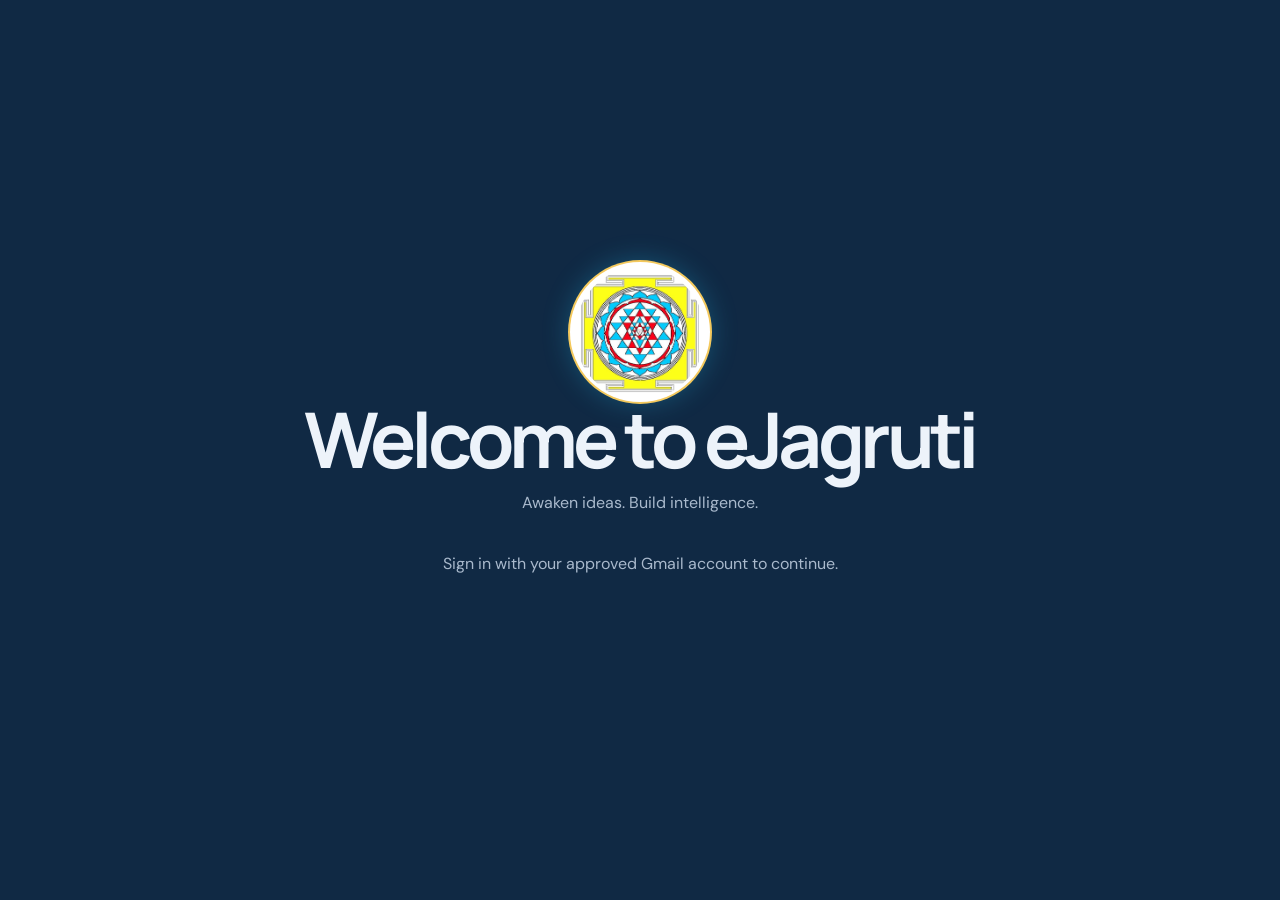
<file: index.html>
﻿<!doctype html>
<html lang="en">
<head>
  <meta charset="utf-8">
  <meta name="viewport" content="width=device-width, initial-scale=1">
  <title>eJagruti | Welcome</title>
  <link rel="icon" type="image/jpeg" href="images/shree_yantra.jpg?v=1">
  <link rel="stylesheet" href="styles.css?v=navy-gold-12">
  <script src="js/auth.js" defer></script>
  <script src="js/script.js" defer></script>
  <script src="https://accounts.google.com/gsi/client" defer></script>
</head>
<body>
  <main class="welcome-page">
    <span class="logo-frame welcome-logo">
      <img src="images/shree_yantra.jpg" alt="Shree Yantra — eJagruti logo">
    </span>
    <h1>Welcome to eJagruti</h1>
    <p>Awaken ideas. Build intelligence.</p>
    <p>Sign in with your approved Gmail account to continue.</p>
    <div id="g_id_onload"
         data-client_id="55241675267-vh1gcsn07uq3cbeir7vj57l58h0h2c0d.apps.googleusercontent.com"
         data-callback="handleCredentialResponse"
         data-auto_prompt="false"
         data-auto_select="false"></div>
    <div class="g_id_signin" data-type="standard" data-size="large"></div>
    <p id="login-status" role="status" aria-live="polite"></p>
    <noscript><p>Enable JavaScript to sign in with Google.</p></noscript>
  </main>
</body>
</html>
</file>
<file: styles.css>
@import url('https://fonts.googleapis.com/css2?family=DM+Sans:wght@400;500;600&family=Manrope:wght@400;500;600;700;800&display=swap');

:root {
  --navy: #102944;
  --navy-deep: #0b2036;
  --blue: #28c2ef;
  --yellow: #f4c95d;
  --white: #edf3fa;
  --muted: #a9b9cc;
  --surface: #173550;
  --border: rgba(169,185,204,.2);
}

* { box-sizing: border-box; }

html { scroll-behavior: smooth; }

body {
  margin: 0;
  min-width: 320px;
  color: var(--white);
  background: var(--navy);
  font-family: "DM Sans", Arial, sans-serif;
}

.page-shell {
  min-height: 100svh;
  display: grid;
  grid-template-rows: 15fr 5fr 75fr;
  overflow: hidden;
}

.ejtop,
.ejmenu,
.ejcanvas { padding-inline: clamp(24px, 7vw, 110px); }

.ejtop {
  display: flex;
  align-items: center;
  justify-content: space-between;
  border-bottom: 1px solid rgba(255,255,255,.12);
}

.brand {
  display: inline-flex;
  align-items: center;
  gap: 15px;
  color: inherit;
  text-decoration: none;
}

.logo-frame {
  width: clamp(54px, 5vw, 72px);
  aspect-ratio: 1;
  display: grid;
  place-items: center;
  padding: 5px;
  overflow: hidden;
  background: white;
  border-radius: 50%;
  box-shadow: 0 0 0 2px var(--yellow), 0 0 28px rgba(40,194,239,.3);
}

.logo-frame img { width: 100%; height: 100%; object-fit: cover; border-radius: 50%; }
.brand-copy { display: grid; gap: 1px; }
.brand-name { font: 800 clamp(25px, 2.4vw, 38px)/1 "Manrope", sans-serif; letter-spacing: -.05em; }
.brand-name span { color: var(--yellow); }
.brand-tagline { color: var(--muted); font-size: clamp(9px, .75vw, 12px); letter-spacing: .12em; text-transform: uppercase; }

.header-link {
  color: var(--white);
  font-size: 13px;
  text-decoration: none;
  border-bottom: 1px solid var(--blue);
  padding-block: 8px;
}

.header-link span { color: var(--yellow); margin-left: 8px; }

.welcome-page {
  min-height: 100svh;
  display: flex;
  flex-direction: column;
  align-items: center;
  justify-content: center;
  padding: 32px 24px;
  text-align: center;
}

.welcome-logo { width: 140px; }
.welcome-page h1 { margin-bottom: 0; }
.welcome-page p { color: var(--muted); margin-bottom: 24px; }
#logout-link { margin-left: 16px; flex-shrink: 0; }

.ejmenu {
  display: flex;
  align-items: center;
  gap: clamp(14px, 2vw, 30px);
  background: var(--surface);
  color: var(--white);
  overflow-x: auto;
  scrollbar-width: thin;
}

.ejmenu a,
.menu-button {
  color: var(--navy-deep);
  font-size: clamp(11px, 1vw, 14px);
  font-weight: 700;
  text-decoration: none;
  white-space: nowrap;
}

.ejmenu a:hover,
.ejmenu a.active,
.menu-button.active,
.menu-button:hover,
.menu-button[aria-expanded="true"] { text-decoration: underline; text-underline-offset: 4px; }

.menu-button,
.submenu-button {
  padding: 0;
  border: 0;
  background: transparent;
  font-family: inherit;
  cursor: pointer;
}
.signal-dot { display: inline-block; width: 7px; height: 7px; margin-right: 10px; border-radius: 50%; background: var(--navy); }

.ejcanvas {
  position: relative;
  display: grid;
  grid-template-columns: minmax(0, 1.2fr) minmax(300px, .8fr);
  align-items: center;
  gap: clamp(35px, 7vw, 100px);
  isolation: isolate;
  overflow-y: auto;
  background:
    linear-gradient(rgba(255,255,255,.035) 1px, transparent 1px),
    linear-gradient(90deg, rgba(255,255,255,.035) 1px, transparent 1px),
    var(--navy);
  background-size: 46px 46px;
}

.ejcanvas::after { content: ""; position: absolute; inset: 0; z-index: -1; background: linear-gradient(90deg, var(--navy) 8%, transparent 60%, rgba(4,38,83,.55)); }

.track-actions {
  position: absolute;
  top: 2%;
  left: 50%;
  width: min(900px, calc(100% - 40px));
  display: flex;
  justify-content: center;
  gap: 12px;
  flex-wrap: wrap;
  transform: translateX(-50%);
}

.track-actions[hidden] { display: none; }

.track-actions button {
  min-height: 46px;
  padding: 10px 18px;
  border: 1px solid var(--blue);
  border-radius: 6px;
  color: var(--white);
  background: var(--navy-deep);
  font: 600 13px "DM Sans", Arial, sans-serif;
  cursor: pointer;
  box-shadow: 0 8px 22px rgba(0,0,0,.18);
  transition: transform .2s, color .2s, background .2s;
}

.track-actions button:hover,
.track-actions button:focus-visible,
.track-actions button.active {
  color: var(--navy-deep);
  background: var(--yellow);
  border-color: var(--white);
  transform: translateY(-2px);
}

.track-overview {
  flex: 0 0 100%;
  width: 100%;
  height: auto;
  margin-top: 12px;
  border: 1px solid rgba(255,255,255,.3);
  background: white;
  box-shadow: 0 18px 45px rgba(0,0,0,.28);
}

.track-overview[hidden] { display: none; }

.learning-tiles {
  position: absolute;
  top: 2%;
  left: 50%;
  width: min(980px, calc(100% - 40px));
  display: grid;
  grid-template-columns: repeat(3, minmax(0, 1fr));
  gap: clamp(16px, 2.5vw, 28px);
  transform: translateX(-50%);
}

.learning-tiles[hidden] { display: none; }

.learning-card {
  position: relative;
  min-height: 210px;
  padding: 25px;
  overflow: hidden;
  border: 1px solid rgba(255,255,255,.3);
  border-radius: 18px;
  color: white;
  text-align: left;
  font-family: inherit;
  box-shadow: 0 22px 45px rgba(0,0,0,.25);
  transition: transform .2s, box-shadow .2s;
}

.learning-card:hover,
.learning-card:focus-visible { transform: translateY(-5px); box-shadow: 0 28px 55px rgba(0,0,0,.32); }
.supervised-card { background: linear-gradient(135deg, #0866c6, #07336e); }
.unsupervised-card { background: linear-gradient(135deg, #7244d9, #31206f); }
.reinforcement-card { background: linear-gradient(135deg, #008b83, #064f5d); }
.card-number { position: absolute; top: 20px; right: 22px; color: rgba(255,255,255,.55); font: 700 13px "Manrope", sans-serif; }
.card-icon { display: grid; place-items: center; width: 45px; height: 34px; margin-bottom: 35px; border-radius: 6px; color: #17214f; background: linear-gradient(135deg, #ffe784, #fff); font-weight: 800; }
.learning-card strong { display: block; font: 700 clamp(17px, 1.5vw, 22px)/1.25 "Manrope", sans-serif; }
.learning-card small { display: block; margin-top: 10px; color: rgba(255,255,255,.72); font-size: 12px; }

.card-links { display: flex; gap: 10px; margin-top: 20px; }
.card-links a { padding: 7px 10px; border: 1px solid rgba(255,255,255,.55); border-radius: 5px; color: white; text-decoration: none; font-size: 11px; font-weight: 700; }
.card-links a:hover, .card-links a:focus-visible { color: var(--navy-deep); background: var(--yellow); border-color: var(--white); }

.image-dialog {
  width: min(1100px, 94vw);
  max-height: 92vh;
  padding: 0;
  overflow: hidden;
  border: 1px solid rgba(40,194,239,.65);
  border-radius: 12px;
  color: var(--white);
  background: var(--navy-deep);
  box-shadow: 0 30px 90px rgba(0,0,0,.55);
}

.image-dialog::backdrop { background: rgba(1,13,31,.82); backdrop-filter: blur(4px); }
.dialog-header { display: flex; align-items: center; justify-content: space-between; min-height: 60px; padding: 10px 18px 10px 24px; border-bottom: 1px solid rgba(255,255,255,.15); }
.dialog-header h2 { margin: 0; font: 700 clamp(16px, 2vw, 22px) "Manrope", sans-serif; }
.dialog-close { width: 40px; height: 40px; border: 1px solid rgba(255,255,255,.25); border-radius: 50%; color: white; background: transparent; font-size: 28px; line-height: 1; cursor: pointer; }
.dialog-close:hover, .dialog-close:focus-visible { color: var(--navy-deep); background: var(--yellow); border-color: var(--white); }
.dialog-content { max-height: calc(92vh - 60px); padding: clamp(12px, 2vw, 24px); overflow: auto; background: #dfe9f5; }
.dialog-content img { display: block; width: 100%; height: auto; margin: auto; background: white; }

.algorithm-grid {
  position: absolute;
  top: 2%;
  left: 50%;
  width: min(1180px, calc(100% - 40px));
  display: grid;
  grid-template-columns: repeat(3, minmax(0, 1fr));
  gap: 18px;
  padding-bottom: 30px;
  transform: translateX(-50%);
}

.algorithm-grid[hidden] { display: none; }
.algorithm-card { position: relative; min-height: 210px; padding: 24px; border: 1px solid rgba(40,194,239,.45); border-radius: 14px; background: linear-gradient(145deg, rgba(6,48,103,.96), rgba(4,38,83,.96)); box-shadow: 0 16px 36px rgba(0,0,0,.22); }
.algorithm-card > span { position: absolute; top: 18px; right: 20px; color: var(--blue); font-size: 11px; font-weight: 700; }
.algorithm-card h3 { min-height: 54px; margin: 0 35px 22px 0; font: 700 19px/1.35 "Manrope", sans-serif; }
.deep-learning-card { min-height: 390px; }
.ann-card { background: linear-gradient(145deg, #075d9c, #042653); }
.cnn-card { background: linear-gradient(145deg, #5834a4, #042653); }
.rnn-card { background: linear-gradient(145deg, #00786f, #042653); }
.deep-learning-symbol { position: relative; display: flex; align-items: center; justify-content: space-around; height: 145px; margin: 6px 0 16px; overflow: hidden; border: 1px solid rgba(118,226,255,.55); border-radius: 8px; background: radial-gradient(circle at 50% 20%, rgba(40,194,239,.25), transparent 55%), rgba(0,17,57,.45); }
.deep-learning-symbol::before, .deep-learning-symbol::after { content: ""; position: absolute; inset: 24px 14%; background: repeating-linear-gradient(90deg, transparent 0 30%, rgba(116,236,255,.5) 30.5% 31%, transparent 31.5% 64%); transform: skewY(-17deg); }
.deep-learning-symbol i, .deep-learning-symbol b, .deep-learning-symbol em { z-index: 1; display: block; width: 13px; aspect-ratio: 1; border-radius: 50%; background: #35e4f6; box-shadow: 0 0 14px rgba(53,228,246,.8); }
.deep-learning-symbol b { width: 16px; background: var(--yellow); box-shadow: 0 0 14px rgba(244,201,93,.75); }.deep-learning-symbol em { width: 11px; background: #ff8e76; box-shadow: 0 0 14px rgba(255,142,118,.8); }
.cnn-symbol { justify-content: center; gap: 14px; }.cnn-symbol::before { inset: 28px auto 28px 15%; width: 44px; transform: none; background: repeating-linear-gradient(90deg, rgba(53,228,246,.8) 0 3px, transparent 3px 11px), repeating-linear-gradient(0deg, rgba(53,228,246,.8) 0 3px, transparent 3px 11px); }.cnn-symbol::after { inset: 43px 17% 43px auto; width: 52px; transform: none; background: repeating-linear-gradient(90deg, rgba(244,201,93,.85) 0 5px, transparent 5px 13px); }.cnn-symbol i, .cnn-symbol b, .cnn-symbol em { display: none; }
.rnn-symbol::before { inset: 31px 18%; border: 2px solid rgba(53,228,246,.8); border-radius: 50%; background: transparent; transform: none; }.rnn-symbol::after { inset: auto 23% 24px; height: 23px; background: linear-gradient(135deg, transparent 44%, #35e4f6 45% 55%, transparent 56%); transform: none; }.rnn-symbol i, .rnn-symbol b, .rnn-symbol em { width: 22px; border-radius: 5px; }.rnn-symbol b { background: var(--yellow); }
.algorithm-thumbnail { display: block; width: 100%; height: 105px; margin: 6px 0 16px; border-radius: 8px; object-fit: cover; object-position: center; background: white; }
.slr-card h3 { min-height: auto; margin-bottom: 16px; }
.algorithm-actions { display: grid; grid-template-columns: 1fr 1fr; gap: 9px; }
.algorithm-actions button { min-height: 38px; padding: 7px 8px; border: 1px solid rgba(255,255,255,.28); border-radius: 5px; color: var(--white); background: rgba(255,255,255,.06); font: 600 10px "DM Sans", sans-serif; cursor: pointer; }
.algorithm-actions button:hover, .algorithm-actions button:focus-visible { color: var(--navy-deep); background: var(--yellow); border-color: var(--white); }

.prerequisite-viewer { position: absolute; top: 2%; left: 50%; width: min(1180px, calc(100% - 40px)); padding-bottom: 35px; transform: translateX(-50%); }
.prerequisite-viewer[hidden] { display: none; }
.deep-learning-viewer { position: absolute; top: 2%; left: 50%; width: min(1240px, calc(100% - 40px)); padding-bottom: 35px; transform: translateX(-50%); }
.deep-learning-viewer[hidden] { display: none; }
.deep-learning-intro { margin: 0; color: var(--muted); font-size: 13px; }
.deep-learning-layout { display: grid; grid-template-columns: minmax(250px, .72fr) minmax(0, 1.8fr); gap: 18px; min-height: 560px; }
.deep-learning-tree { max-height: min(68vh, 700px); padding: 12px; overflow: auto; border: 1px solid rgba(40,194,239,.42); border-radius: 12px; background: rgba(4,38,83,.86); }
.deep-learning-tree details { margin: 4px 0; }.deep-learning-tree summary { padding: 9px 10px; border-radius: 6px; color: var(--white); font: 700 13px "DM Sans", sans-serif; cursor: pointer; }.deep-learning-tree summary:hover { background: rgba(255,255,255,.09); }.deep-learning-tree details details { margin-left: 12px; }
.deep-learning-file { display: block; width: calc(100% - 12px); margin: 4px 0 4px 12px; padding: 8px 10px; border: 0; border-radius: 6px; color: var(--muted); background: transparent; text-align: left; font: 500 12px "DM Sans", sans-serif; cursor: pointer; }.deep-learning-file:hover, .deep-learning-file:focus-visible, .deep-learning-file.active { color: var(--navy-deep); background: var(--yellow); outline: none; }
.deep-learning-stage { display: grid; place-items: center; min-height: 400px; padding: 18px; overflow: auto; border: 1px solid rgba(255,255,255,.22); border-radius: 12px; background: rgba(4,38,83,.7); text-align: center; }.deep-learning-stage > p { color: var(--muted); }.deep-learning-stage h3 { width: 100%; margin: 0 0 14px; color: var(--white); font: 700 clamp(17px, 2vw, 24px) "Manrope", sans-serif; }.deep-learning-stage img { display: block; max-width: 100%; max-height: 62vh; margin: auto; border-radius: 5px; background: white; object-fit: contain; }
.deep-learning-download { padding: 11px 15px; border: 1px solid var(--blue); border-radius: 6px; color: var(--navy-deep); background: var(--yellow); font-weight: 700; text-decoration: none; }.deep-learning-download:hover { background: var(--white); }
.viewer-heading { display: flex; align-items: center; justify-content: space-between; gap: 20px; margin-bottom: 16px; }
.viewer-heading p { margin: 0 0 3px; color: var(--blue); font-size: 10px; font-weight: 700; letter-spacing: .15em; text-transform: uppercase; }
.viewer-heading h2 { margin: 0; font: 700 clamp(22px, 3vw, 34px) "Manrope", sans-serif; }
.viewer-heading button, .lesson-controls button { padding: 9px 14px; border: 1px solid var(--blue); border-radius: 5px; color: white; background: var(--navy-deep); font: 600 11px "DM Sans", sans-serif; cursor: pointer; }
.viewer-heading button:hover, .lesson-controls button:hover { color: var(--navy-deep); background: var(--yellow); border-color: var(--white); }
.lesson-nav { display: grid; grid-template-columns: repeat(9, minmax(110px, 1fr)); gap: 7px; margin-bottom: 14px; overflow-x: auto; }
.lesson-nav.statistics-nav { grid-template-columns: repeat(9, minmax(110px, 1fr)); }
.lesson-nav.core-nav { grid-template-columns: repeat(2, minmax(160px, 1fr)); }
.lesson-nav.case-study-nav { display: flex; }
.lesson-nav.case-study-nav > button { flex: 0 0 130px; }
.lesson-nav.mlr-case-nav { display: flex; }
.lesson-nav.mlr-case-nav > button { flex: 0 0 130px; }
.lesson-nav.mlr-prerequisite-nav { grid-template-columns: repeat(9, minmax(120px, 1fr)); }
.lesson-nav.kmeans-core-nav { grid-template-columns: repeat(2, minmax(150px, 1fr)); }
.lesson-nav.kmeans-understanding-nav { grid-template-columns: repeat(9, minmax(120px, 1fr)); }
.problem-grid { display: grid; grid-template-columns: repeat(2, minmax(0, 1fr)); gap: 20px; }
.problem-card { position: relative; padding: 26px; border: 1px solid rgba(40,194,239,.45); border-radius: 14px; background: rgba(4,38,83,.9); }
.problem-card > span { position: absolute; top: 20px; right: 22px; color: var(--blue); font-size: 12px; font-weight: 700; }
.problem-card h3 { max-width: 80%; margin: 0 0 14px; font: 700 20px/1.3 "Manrope", sans-serif; }
.problem-card p, .problem-card li { color: var(--muted); font-size: 13px; line-height: 1.55; }
.problem-card ol { padding-left: 20px; }
.case-study-selector { display: flex; justify-content: center; gap: 10px; margin-bottom: 14px; }
.case-study-selector button { min-width: 145px; padding: 10px 16px; border: 1px solid var(--blue); border-radius: 6px; color: white; background: var(--navy-deep); font: 700 12px "DM Sans", sans-serif; cursor: pointer; }
.case-study-selector button.active { color: var(--navy-deep); background: var(--yellow); border-color: var(--white); }
.lesson-nav button { min-height: 58px; padding: 8px; border: 1px solid rgba(255,255,255,.2); border-radius: 6px; color: #b9cbe1; background: rgba(4,38,83,.88); font: 600 10px/1.25 "DM Sans", sans-serif; cursor: pointer; }
.lesson-nav button span { display: block; margin-bottom: 3px; color: var(--blue); font-size: 9px; }
.lesson-nav button.active { color: var(--navy-deep); background: var(--yellow); border-color: var(--white); }
.lesson-stage { padding: clamp(8px, 1.5vw, 16px); border-radius: 8px; background: #dfe9f5; }
.lesson-stage img { display: block; width: 100%; height: auto; margin: auto; background: white; }
.lesson-controls { display: flex; align-items: center; justify-content: center; gap: 18px; margin-top: 13px; }
.lesson-controls span { color: var(--muted); font-size: 12px; }
.learning-resources { display: flex; align-items: center; justify-content: center; gap: 10px; flex-wrap: wrap; margin-top: 14px; padding: 12px; border: 1px solid rgba(255,255,255,.15); border-radius: 7px; background: rgba(4,38,83,.8); }
.learning-resources[hidden] { display: none; }
.learning-resources strong { margin-right: 8px; color: var(--muted); font-size: 11px; text-transform: uppercase; letter-spacing: .1em; }
.learning-resources a { padding: 8px 12px; border: 1px solid var(--blue); border-radius: 5px; color: white; text-decoration: none; font-size: 11px; font-weight: 600; }
.learning-resources a:hover { color: var(--navy-deep); background: var(--yellow); border-color: var(--white); }
.topic-menu { display: contents; }
.topics-browser { position: absolute; inset: 0; display: grid; grid-template-columns: clamp(180px, 16vw, 250px) minmax(0, 1fr); grid-template-rows: auto minmax(0, 1fr); gap: 8px 10px; width: 100%; height: 100%; padding: 8px; overflow: hidden; background: linear-gradient(145deg, rgba(6,48,103,.97), rgba(4,38,83,.97)); }
.topics-browser > .topics-actions { grid-column: 1 / -1; min-height: 35px; }
.topics-browser:has(.topic-file-list:empty) { grid-template-columns: minmax(0, 1fr); }
.topics-sidebar { flex: 0 0 clamp(150px, 13vw, 210px); min-height: 0; overflow-y: auto; border-right: 1px solid rgba(40,194,239,.25); padding-right: 8px; }
.topics-sidebar:has(.topic-file-list:empty) { display: none; }
.topics-content { flex: 1 1 0; min-width: 0; min-height: 0; overflow: auto; }
.topics-browser[hidden], .topics-back[hidden], .topics-status[hidden] { display: none !important; }
.topics-heading { display: flex; align-items: center; justify-content: space-between; gap: 18px; }
.topics-eyebrow { margin: 0 0 8px; color: var(--blue); font-size: 10px; font-weight: 700; letter-spacing: .17em; text-transform: uppercase; }
.topics-heading h1 { font: 800 clamp(27px, 4vw, 43px)/1.1 "Manrope", sans-serif; letter-spacing: -.04em; }
.topics-heading #topics-description { max-width: 650px; margin: 8px 0 0; color: var(--muted); font-size: 13px; line-height: 1.5; }
.topics-back { flex: 0 0 auto; padding: 9px 14px; border: 1px solid var(--blue); border-radius: 6px; color: var(--white); background: rgba(255,255,255,.06); font: 600 12px "DM Sans", sans-serif; cursor: pointer; }
.topics-back:hover, .topics-back:focus-visible { color: var(--navy-deep); background: var(--yellow); border-color: var(--white); }
.topics-breadcrumb { display: none; }
.topics-breadcrumb:empty { display: none; }
.topics-breadcrumb button { flex-shrink: 0; }
.topics-breadcrumb button { padding: 0; border: 0; color: var(--blue); background: transparent; font: inherit; cursor: pointer; }
.topics-breadcrumb button:hover { color: var(--white); text-decoration: underline; }
.topic-folder-grid { display: grid; grid-template-columns: repeat(auto-fill, minmax(165px, 1fr)); gap: 12px; }
.topic-folder-tile { position: relative; min-height: 96px; padding: 16px; border: 1px solid rgba(40,194,239,.38); border-radius: 10px; color: var(--white); background: rgba(255,255,255,.055); text-align: left; font: 700 13px/1.35 "Manrope", sans-serif; cursor: pointer; transition: transform .18s, border-color .18s, background .18s; }
.topic-folder-tile::before { content: "▰"; display: block; margin-bottom: 11px; color: var(--white); font-size: 18px; }
.topic-folder-tile::after { content: "Open →"; position: absolute; right: 12px; bottom: 11px; color: var(--muted); font: 500 9px "DM Sans", sans-serif; }
.topic-folder-tile:hover, .topic-folder-tile:focus-visible { border-color: var(--white); background: rgba(244,201,93,.1); transform: translateY(-3px); outline: none; }
.topics-actions { display: flex; align-items: center; gap: 8px; }
.topics-actions > .topics-back { order: 2; margin-left: auto; }
.topic-file-list { display: flex; flex-direction: column; gap: 6px; min-width: 0; margin: 0; padding: 3px; }
.topic-file-list > button { flex: 0 0 auto; width: 100%; white-space: normal; overflow-wrap: anywhere; }
.topic-tree-branch > summary { cursor: pointer; color: var(--blue); padding: 5px 0; }
.topic-tree-folder { max-width: calc(100% - 20px); padding: 4px; border: 0; color: var(--white); background: transparent; text-align: left; font: 600 11px/1.5 "DM Sans", sans-serif; cursor: pointer; overflow-wrap: anywhere; }
.topic-tree-children { display: flex; flex-direction: column; gap: 5px; margin-left: 6px; padding-left: 8px; border-left: 1px solid rgba(40,194,239,.35); }
.topic-tree-children > .topic-file-button { width: 100%; white-space: normal; overflow-wrap: anywhere; }
.topic-tree-children > .topic-file-button::before { content: none; }
.topic-downloads + .topic-folder-grid:not(:empty) { margin-top: 14px; }
.topic-folder-grid:empty { display: none; }
.topic-preview:not([hidden]) + .topic-folder-grid:not(:empty) { margin-top: 14px; }
.topic-file-list:empty { display: none; }
.topic-folder-tile { padding: 0 0 14px; overflow: hidden; }
.topic-folder-tile::before, .topic-folder-tile::after { content: none; }
.topic-folder-tile > img, .topic-tile-placeholder { display: block; width: 100%; height: 112px; object-fit: contain; background: #e8eff7; }
.topic-tile-placeholder { display: grid; place-items: center; color: var(--blue); background: rgba(40,194,239,.08); font-size: 16px; }
.topic-tile-label { display: block; padding: 12px 14px 5px; overflow-wrap: anywhere; }
.topic-folder-tile > small { display: block; padding: 0 14px; color: var(--muted); font: 500 10px/1.5 "DM Sans", sans-serif; }
.topic-preview, .topic-downloads { margin-top: 20px; padding: 16px; border: 1px solid rgba(40,194,239,.3); border-radius: 12px; background: rgba(4,23,52,.45); }
.topic-preview[hidden], .topic-downloads[hidden], #topic-preview-error[hidden] { display: none; }
.topic-preview header { display: flex; align-items: center; justify-content: space-between; gap: 12px; margin-bottom: 14px; }
.topic-preview h2, .topic-downloads h2 { margin: 0; font: 700 16px/1.4 "Manrope", sans-serif; overflow-wrap: anywhere; }
.topic-preview header button { flex-shrink: 0; padding: 8px 12px; border: 1px solid var(--blue); border-radius: 6px; color: var(--white); background: transparent; font: 600 11px "DM Sans", sans-serif; cursor: pointer; }
.topic-preview { margin-top: 4px; padding: 0; overflow-x: auto; border: 0; border-radius: 0; background: transparent; }
.topic-preview > img { display: block; width: auto; height: auto; max-width: none; max-height: none; margin-inline: auto; background: white; }
.topic-preview > img[hidden] { display: none; }
.topic-downloads > div { display: flex; flex-wrap: wrap; gap: 8px; margin-top: 12px; }
.topic-download-link { padding: 9px 12px; border: 1px solid rgba(40,194,239,.5); border-radius: 6px; color: var(--white); font-size: 11px; text-decoration: none; overflow-wrap: anywhere; }
.topic-file-button.active, .topic-download-link:hover, .topic-download-link:focus-visible, .topic-preview header button:hover { color: var(--navy-deep); background: var(--yellow); border-color: var(--white); }
.topic-file-button.active::before { color: var(--navy-deep); }
.topics-browser :focus-visible { outline: 2px solid var(--yellow); outline-offset: 3px; }
.topic-file-button { display: inline-flex; align-items: center; gap: 8px; max-width: 100%; min-height: 35px; padding: 8px 11px; border: 1px solid rgba(255,255,255,.22); border-radius: 6px; color: #d7e7f8; background: rgba(4,23,52,.72); text-align: left; font: 600 10px/1.35 "DM Sans", sans-serif; cursor: pointer; }
.topic-file-button::before { content: "▧"; flex: 0 0 auto; color: var(--blue); font-size: 13px; }
.topic-file-button:hover, .topic-file-button:focus-visible { color: var(--navy-deep); background: var(--yellow); border-color: var(--white); outline: none; }
.topic-file-button:hover::before, .topic-file-button:focus-visible::before { color: var(--navy-deep); }
.topics-status { margin: 18px 0 0; padding: 14px; border: 1px solid rgba(255,255,255,.16); border-radius: 7px; color: var(--muted); background: rgba(4,23,52,.5); font-size: 12px; }
.hero-copy { max-width: 720px; }
.eyebrow { margin: 0 0 16px; color: var(--blue); font-size: 11px; font-weight: 700; letter-spacing: .22em; }

h1 {
  margin: 0;
  font: 700 clamp(48px, 6vw, 88px)/.96 "Manrope", sans-serif;
  letter-spacing: -.06em;
}

h1 em { color: var(--yellow); font-style: normal; font-weight: 400; }
.intro { max-width: 600px; margin: 22px 0 0; color: var(--muted); font-size: clamp(15px, 1.25vw, 18px); line-height: 1.7; }
.actions { display: flex; gap: 12px; margin-top: 30px; }

.button { display: inline-flex; align-items: center; justify-content: center; min-height: 48px; padding: 0 23px; border: 1px solid rgba(255,255,255,.3); color: white; text-decoration: none; font-size: 13px; font-weight: 700; transition: transform .2s, background .2s; }
.button:hover { transform: translateY(-2px); }
.button.primary { border-color: var(--white); background: var(--yellow); color: var(--navy-deep); }
.button.primary span { margin-left: 16px; font-size: 18px; }

.journey-card {
  position: relative;
  padding: clamp(25px, 3vw, 42px);
  overflow: hidden;
  border: 1px solid rgba(40,194,239,.5);
  background: rgba(4,38,83,.84);
  box-shadow: 18px 18px 0 rgba(40,194,239,.10), 0 30px 70px rgba(0,0,0,.22);
  backdrop-filter: blur(8px);
}

.card-kicker { margin: 0 0 18px; color: var(--white); font-size: 10px; font-weight: 800; letter-spacing: .2em; }
.path-step { position: relative; z-index: 1; display: grid; grid-template-columns: 42px 1fr; gap: 13px; align-items: center; padding: 15px 0; border-top: 1px solid rgba(255,255,255,.12); }
.path-step > span { color: var(--blue); font: 500 12px "Manrope", sans-serif; }
.path-step div { display: grid; gap: 3px; }
.path-step strong { font: 600 clamp(18px, 1.7vw, 24px) "Manrope", sans-serif; }
.path-step small { color: var(--muted); font-size: 12px; }
.card-mark { position: absolute; right: -12px; bottom: -43px; color: rgba(255,255,255,.035); font: 800 150px "Manrope", sans-serif; }

.orb { position: absolute; z-index: -1; border-radius: 50%; filter: blur(2px); }
.orb-one { width: 260px; height: 260px; right: 18%; top: -130px; background: rgba(40,194,239,.10); }
.orb-two { width: 180px; height: 180px; left: -80px; bottom: -80px; background: rgba(244,201,93,.06); }

@media (max-width: 760px) {
  .page-shell { display: block; min-height: 100svh; }
  .ejtop { min-height: 110px; }
  .header-link { display: none; }
  .ejmenu { min-height: 34px; }
  .ejcanvas { min-height: calc(100svh - 144px); grid-template-columns: 1fr; padding-block: 55px; }
  .journey-card { margin-bottom: 25px; }
  .learning-tiles { grid-template-columns: 1fr; padding-bottom: 30px; }
  .topics-browser { padding: 6px; }
  .topics-browser { grid-template-columns: 140px minmax(0, 1fr); }
  .topics-sidebar { flex-basis: 120px; padding-right: 5px; }
  .topic-folder-grid { grid-template-columns: repeat(2, minmax(0, 1fr)); }
  .topic-folder-tile { min-height: 88px; padding: 0 0 12px; }
  .deep-learning-layout { grid-template-columns: 1fr; }
  .deep-learning-tree { max-height: 310px; }
  .algorithm-grid { grid-template-columns: 1fr; }
  .problem-grid { grid-template-columns: 1fr; }
}

@media (max-width: 440px) {
  .ejtop, .ejmenu, .ejcanvas { padding-inline: 20px; }
  .brand-tagline { letter-spacing: .06em; }
  .actions { align-items: stretch; flex-direction: column; }
  .button { width: 100%; }
}

@media (prefers-reduced-motion: reduce) {
  html { scroll-behavior: auto; }
  .button { transition: none; }
}

/* Learning library: a calm navigator and a focused, uncropped lesson canvas. */
.library-page { background: var(--navy); color: var(--white); }
.library-page .page-shell { height: 100svh; min-height: 0; grid-template-rows: 76px 52px minmax(0, 1fr); }
.library-page .ejtop { padding: 12px 28px; background: var(--navy); color: var(--white); }
.library-page .ejmenu { padding-inline: 24px; background: var(--surface); color: var(--white); border-bottom: 1px solid var(--border); overflow-x: auto; flex-wrap: nowrap; }
.library-page .ejmenu .menu-button { color: var(--white); background: transparent; border-radius: 7px; white-space: nowrap; }
.library-page .ejmenu .menu-button.active { color: var(--yellow); background: rgba(244,201,93,.1); box-shadow: inset 0 -2px var(--yellow); }
.library-page .ejcanvas { padding: 0; min-height: 0; background: var(--navy); }
.library-page .topics-browser { padding: 0; gap: 0; grid-template-columns: 265px minmax(0, 1fr); grid-template-rows: 62px minmax(0, 1fr); background: var(--navy); }
.library-page .topics-actions { padding: 10px 22px; gap: 16px; background: var(--navy); border-bottom: 1px solid var(--border); }
.library-context { display: grid; gap: 3px; min-width: 0; }
.library-context > span { color: var(--muted); font-size: 9px; letter-spacing: .09em; overflow: hidden; white-space: nowrap; text-overflow: ellipsis; }
.library-context > strong { font: 700 15px/1.4 'Manrope', sans-serif; }
.library-page .topics-back, .library-control { padding: 8px 12px; border: 1px solid var(--border); border-radius: 7px; color: var(--white); background: var(--navy); font: 600 11px/1.4 'DM Sans', sans-serif; cursor: pointer; white-space: nowrap; }
.library-control:hover, .library-page .topics-back:hover { border-color: var(--white); background: rgba(244,201,93,.1); color: var(--white); }
.library-control:disabled { opacity: .4; cursor: default; }
.library-page .topics-sidebar { padding: 18px 10px; border-right: 1px solid var(--border); background: var(--surface); }
.library-sidebar-heading { padding: 0 12px 16px; color: var(--white); font-size: 12px; font-weight: 700; }
.library-sidebar-heading span { display: block; margin-top: 4px; color: var(--muted); font-size: 10px; font-weight: 400; }
.library-page .topic-tree-branch > summary { color: var(--muted); }
.library-page .topic-tree-folder { color: var(--white); font-size: 11px; }
.library-page .topic-tree-folder.current-folder { color: var(--yellow); font-weight: 700; }
.library-page .topic-tree-children { border-color: var(--border); }
.library-page .topic-file-button { min-height: 37px; padding: 8px 10px; border: 1px solid transparent; border-radius: 6px; color: var(--white); background: transparent; font-size: 11px; font-weight: 500; }
.library-page .topic-file-button:hover { background: rgba(244,201,93,.1); color: var(--white); }
.library-page .topic-file-button.active { color: var(--yellow); background: rgba(244,201,93,.1); border-color: var(--border); font-weight: 700; }
.library-page .topics-content { padding: 22px clamp(14px, 2.5vw, 40px) 36px; }
.library-welcome { max-width: 750px; padding: 28px 0 38px; }
.library-welcome[hidden] { display: none; }
.library-welcome > span { color: var(--yellow); font-size: 10px; font-weight: 700; letter-spacing: .16em; }
.library-welcome h1 { margin-top: 14px; font: 800 clamp(28px, 3.4vw, 46px)/1.2 'Manrope', sans-serif; letter-spacing: -.04em; }
.library-welcome p { max-width: 600px; color: var(--muted); font-size: 14px; line-height: 1.8; }
.library-page .topic-preview { margin: 0; padding: 0; overflow: visible; background: var(--surface); border: 1px solid var(--border); border-radius: 12px; box-shadow: 0 6px 24px #183c6510; }
.library-page .library-lesson-toolbar { margin: 0; padding: 14px 18px; border-bottom: 1px solid var(--border); }
.library-lesson-toolbar > div { min-width: 0; }
.library-lesson-toolbar span { color: var(--muted); font-size: 9px; letter-spacing: .1em; }
.library-page .library-lesson-toolbar h2 { margin-top: 4px; color: var(--white); font-size: 15px; }
.library-page .library-lesson-toolbar .library-control { color: var(--white); background: var(--navy); border-color: var(--border); }
.library-image-stage { display: grid; place-items: center; padding: 12px; overflow: auto; background: var(--navy); border-bottom: 1px solid var(--border); }
.library-image-stage img { display: block; width: auto; height: auto; max-width: 100%; max-height: calc(100svh - 315px); object-fit: contain; background: var(--navy); }
.library-image-stage img[hidden] { display: none; }
.original-size .library-image-stage { display: block; max-height: calc(100svh - 315px); }
.original-size .library-image-stage img { max-width: none; max-height: none; margin: auto; }
.library-lesson-navigation { display: flex; align-items: center; justify-content: space-between; gap: 12px; padding: 12px 18px; }
.library-lesson-navigation span { color: var(--muted); font-size: 10px; }
.library-page .topic-downloads { margin: 16px 0; padding: 18px; border: 1px solid var(--border); border-radius: 10px; background: var(--surface); }
.library-page .topic-downloads h2 { color: var(--white); font-size: 13px; }
.library-page .topic-download-link { color: var(--yellow); background: var(--navy); border-color: var(--border); border-radius: 6px; }
.library-page .topic-download-link:hover { background: rgba(244,201,93,.1); }
.library-page .topic-folder-grid { grid-template-columns: repeat(auto-fill, minmax(220px, 1fr)); gap: 18px; }
.library-page .topic-folder-tile { color: var(--white); background: var(--surface); border: 1px solid var(--border); border-radius: 12px; box-shadow: 0 4px 12px #183c6508; }
.library-page .topic-folder-tile:hover { border-color: var(--white); background: var(--surface); }
.library-page .topic-folder-tile > img, .library-page .topic-tile-placeholder { height: 150px; padding: 12px; background: var(--surface); }
.library-page .topic-tile-label { padding: 16px 18px 6px; font-size: 14px; }
.library-page .topic-folder-tile > small { padding: 0 18px 6px; color: var(--muted); }
.library-page .topics-status { color: var(--muted); background: var(--navy); border-color: var(--border); }
.library-page .topics-browser :focus-visible { outline-color: var(--white); }
.library-page .topics-browser.sidebar-collapsed { grid-template-columns: minmax(0, 1fr); }
.library-page .topics-browser:has(.topic-file-list:empty) { grid-template-columns: minmax(0, 1fr); }
.sidebar-collapsed .topics-sidebar { display: none; }
@media (max-width: 760px) {
 .library-page .page-shell { display: grid; grid-template-rows: 68px 48px minmax(0, 1fr); }
 .library-page .ejtop { min-height: 0; padding-inline: 16px; }
 .library-page .ejcanvas { min-height: 0; padding: 0; }
 .library-page .topics-browser { grid-template-columns: 185px minmax(0, 1fr); grid-template-rows: 62px minmax(0, 1fr); }
 .library-page .topics-content { padding: 14px 12px 24px; }
 .library-page .topics-actions { padding-inline: 12px; gap: 8px; }
 .library-page .library-lesson-toolbar { flex-wrap: wrap; padding: 12px; }
 .library-lesson-navigation span { display: none; }
 .library-page .topic-folder-grid { grid-template-columns: minmax(0, 1fr); }
}
@media (max-width: 540px) {
 .library-page .topics-browser { grid-template-columns: minmax(0, 1fr); }
 .library-page .topics-sidebar { position: absolute; z-index: 3; top: 62px; bottom: 0; width: 240px; box-shadow: 8px 0 24px #183c6530; }
 .library-page .topics-content { grid-column: 1; }
}

/* Keep navigation in the existing menu and reclaim the collection header space. */
.library-page .topics-browser { grid-template-rows: minmax(0, 1fr); }
.library-page .ejmenu > #topic-sidebar-toggle { margin-left: auto; }
.library-page .ejmenu > .library-control, .library-page .ejmenu > .topics-back { flex-shrink: 0; }
.library-page .ejmenu > [hidden] { display: none !important; }
.library-page .topics-content { padding-top: 12px; }
.library-top-navigation { display: flex; align-items: center; gap: 6px; flex-wrap: wrap; }
.library-image-stage img { max-height: calc(100svh - 225px); }
.original-size .library-image-stage { max-height: calc(100svh - 225px); }
@media (max-width: 760px) {
 .library-page .topics-browser { grid-template-rows: minmax(0, 1fr); }
}
@media (max-width: 540px) {
 .library-page .topics-sidebar { top: 0; }
}

/* Inline learning resources. */
#topic-document-preview { width: 100%; min-width: 0; color: var(--white); overflow: auto; }
#topic-document-preview iframe { display: block; width: 100%; height: 70svh; border: 0; background: white; }
#topic-document-preview pre { margin: 0; padding: 18px; white-space: pre-wrap; overflow-wrap: anywhere; font: 13px/1.7 monospace; }
#topic-document-preview table { width: 100%; border-collapse: collapse; font-size: 12px; }
#topic-document-preview th, #topic-document-preview td { padding: 10px 14px; border: 1px solid var(--border); text-align: left; white-space: pre-wrap; }
#topic-document-preview th { background: var(--surface); color: var(--yellow); }
#topic-document-preview tr:nth-child(even) { background: rgba(169,185,204,.05); }

/* Slide topic navigation while keeping collection controls accessible. */
.library-page .ejmenu { overflow: hidden; gap: 10px; padding-inline: 16px; }
.menu-scroll-track { display: flex; align-items: center; gap: clamp(18px, 2vw, 30px); flex: 1 1 0; min-width: 0; height: 100%; overflow-x: auto; scrollbar-width: none; }
.menu-scroll-track::-webkit-scrollbar { display: none; }
.menu-scroll-track .menu-button { flex-shrink: 0; height: 36px; padding-inline: 8px; }
.menu-scroll-button { flex: 0 0 32px; height: 32px; padding: 0; border: 1px solid var(--border); border-radius: 7px; color: var(--yellow); background: var(--navy); font: 26px/1 Arial, sans-serif; cursor: pointer; }
.menu-scroll-button:hover:not(:disabled) { background: #234663; border-color: var(--yellow); }
.menu-scroll-button:disabled { opacity: .3; cursor: default; }
.menu-scroll-button[hidden] { display: none; }
@media (max-width: 540px) {
 .library-page .ejmenu { gap: 6px; padding-inline: 8px; }
 .library-page .ejmenu > .library-control, .library-page .ejmenu > .topics-back { padding: 8px; }
 .menu-scroll-button { flex-basis: 28px; }
}

/* Center the verified user's name independently of the logo and logout link. */
.library-page .ejtop { display: grid; grid-template-columns: minmax(0, 1fr) minmax(0, 1fr) minmax(0, 1fr); gap: 12px; }
.library-page .ejtop .brand { min-width: 0; }
.library-page .ejtop .logo-frame { width: 48px; height: 48px; flex: 0 0 48px; padding: 4px; }
.library-page .ejtop .logo-frame img { object-fit: contain; }
.header-user { justify-self: center; max-width: 100%; overflow: hidden; text-overflow: ellipsis; white-space: nowrap; color: var(--yellow); font: 600 clamp(12px, 1.2vw, 17px)/1.4 'Manrope', sans-serif; }
.library-page .ejtop #logout-link { display: inline-block; justify-self: end; margin-left: 0; }
@media (max-width: 760px) {
 .library-page .ejtop .brand-tagline { display: none; }
 .library-page .ejtop .brand { gap: 8px; }
 .library-page .ejtop .brand-name { font-size: 20px; }
 .library-page .ejtop .logo-frame { width: 40px; height: 40px; flex-basis: 40px; }
}
@media (max-width: 540px) {
 .library-page .ejtop { gap: 8px; }
 .library-page .ejtop .brand-copy { display: none; }
}
</file>
